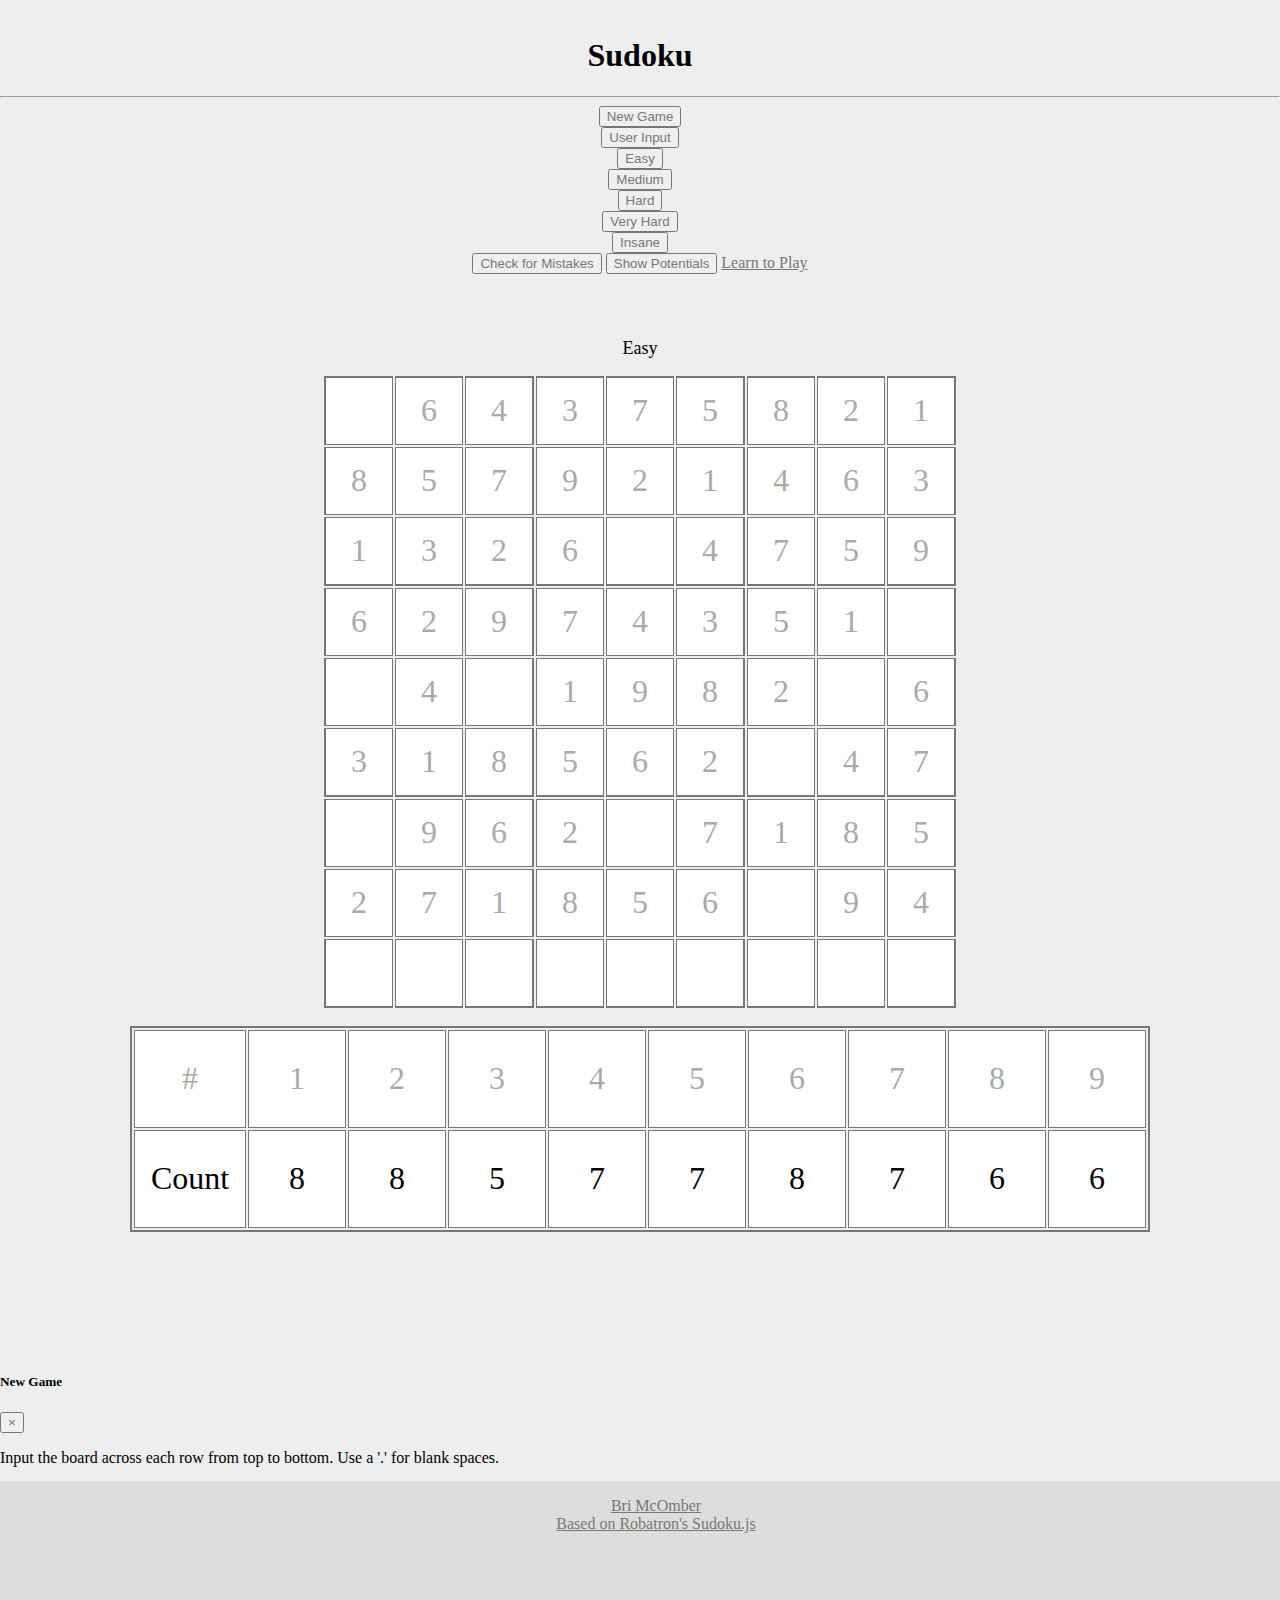
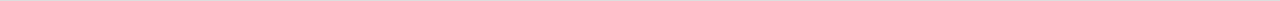
<file: index.html>
<!DOCTYPE html>
<html lang='en'>
    <head>
        <title>Sudoku</title>

        <!-- bootstrap -->
        <link rel="stylesheet" href="https://cdn.jsdelivr.net/npm/bootstrap@4.5.3/dist/css/bootstrap.min.css" integrity="sha384-TX8t27EcRE3e/ihU7zmQxVncDAy5uIKz4rEkgIXeMed4M0jlfIDPvg6uqKI2xXr2" crossorigin="anonymous">
        <script src="https://code.jquery.com/jquery-3.5.1.slim.min.js" integrity="sha384-DfXdz2htPH0lsSSs5nCTpuj/zy4C+OGpamoFVy38MVBnE+IbbVYUew+OrCXaRkfj" crossorigin="anonymous"></script>
        <script src="https://cdn.jsdelivr.net/npm/bootstrap@4.5.3/dist/js/bootstrap.bundle.min.js" integrity="sha384-ho+j7jyWK8fNQe+A12Hb8AhRq26LrZ/JpcUGGOn+Y7RsweNrtN/tE3MoK7ZeZDyx" crossorigin="anonymous"></script>

        <!-- style -->
        <link href='styles.css' rel='stylesheet'></link>
        <link rel="icon" type="image/png" href="favicon.ico"/>
        <meta name="viewport" content="width=device-width, initial-scale=1">

        <!-- js files -->
        <script src='play.js'></script>
        <script src='generator.js'></script>
    </head>

    <body>
        <div id='layout-container'>
            <div id="header">
                <h1>Sudoku</h1><hr>

                <div class="dropdown">
                    <button class="btn btn-outline-warning dropdown-toggle" type="button" id="newGameBtn" data-toggle="dropdown" aria-haspopup="true" aria-expanded="false">
                        New Game
                    </button>
                    <div class="dropdown-menu" aria-labelledby="newGameBtn">
                        <button class="dropdown-item" data-toggle="modal" data-target="#userInputModal">User Input</button>
                        <div id='easy'>
                            <button class="dropdown-item" onclick="newGame('easy')">Easy</button>
                        </div>
                        <div id='medium'>
                            <button class="dropdown-item" onclick="newGame('medium')">Medium</button>
                        </div>
                        <div id='hard'>
                            <button class="dropdown-item" onclick="newGame('hard')">Hard</button>
                        </div>
                        <div id='very-hard'>
                            <button class="dropdown-item" onclick="newGame('very-hard')">Very Hard</button>
                            <div id="spinner" class="lds-ring"><div></div></div>
                        </div>
                        <div id='insane'>
                            <button class="dropdown-item" onclick="newGame('insane')">Insane</button>
                        </div>
                        <!-- <button class="dropdown-item" id='inhuman' onclick="newGame('inhuman')">Inhuman</button> -->
                    </div>

                    <button class="btn btn-outline-warning" type="button" id="checkBtn" onclick="checkForMistakes()">
                        Check for Mistakes
                    </button>

                    <button class="btn btn-outline-warning" type="button" id="potentialsBtn" onclick="togglePotentials()">
                        Show Potentials
                    </button>
                    <button class="btn btn-outline-warning" type="button" id='fillSinglePotentialsBtn' onclick="fillSinglePotentials()" hidden>
                        Fill Single Potentials
                    </button>
                    <a class="btn btn-outline-warning" id='learnBtn' href="learn.html">
                        Learn to Play
                    </a>

                </div>

            <div id='body'>
                <div id='mistakesMessages'></div>
                <div id='gameDifficulty'></div>

                <table id='board'>
                    <tr><td></td><td></td><td></td><td></td><td></td><td></td><td></td><td></td><td></td></tr>
                    <tr><td></td><td></td><td></td><td></td><td></td><td></td><td></td><td></td><td></td></tr>
                    <tr><td></td><td></td><td></td><td></td><td></td><td></td><td></td><td></td><td></td></tr>
                    <tr><td></td><td></td><td></td><td></td><td></td><td></td><td></td><td></td><td></td></tr>
                    <tr><td></td><td></td><td></td><td></td><td></td><td></td><td></td><td></td><td></td></tr>
                    <tr><td></td><td></td><td></td><td></td><td></td><td></td><td></td><td></td><td></td></tr>
                    <tr><td></td><td></td><td></td><td></td><td></td><td></td><td></td><td></td><td></td></tr>
                    <tr><td></td><td></td><td></td><td></td><td></td><td></td><td></td><td></td><td></td></tr>
                    <tr><td></td><td></td><td></td><td></td><td></td><td></td><td></td><td></td><td></td></tr>
                </table>

                <div id='counters'>
                    <table>
                        <thead>
                            <td class='highlightBtn'>#</td>
                            <td class='highlightBtn'>1</td>
                            <td class='highlightBtn'>2</td>
                            <td class='highlightBtn'>3</td>
                            <td class='highlightBtn'>4</td>
                            <td class='highlightBtn'>5</td>
                            <td class='highlightBtn'>6</td>
                            <td class='highlightBtn'>7</td>
                            <td class='highlightBtn'>8</td>
                            <td class='highlightBtn'>9</td>
                        </thead>
                        <tbody>
                            <td>Count</td>
                            <td></td>
                            <td></td>
                            <td></td>
                            <td></td>
                            <td></td>
                            <td></td>
                            <td></td>
                            <td></td>
                            <td></td>
                        </tbody>
                    </table>
                </div>
            </div>

            <div id='footer'>
                <a href='https://brimco.herokuapp.com' class='text-secondary'>Bri McOmber</a><br>
                <a href='https://github.com/robatron/sudoku.js' class='text-secondary'>Based on Robatron's Sudoku.js</a>
            </div>
        </div>

        <!-- user input game modal -->
        <div class="modal fade" id="userInputModal" tabindex="-1" role="dialog">
            <div class="modal-dialog" role="document">
                <div class="modal-content">
                    <div class="modal-header">
                        <h5 class="modal-title" id="exampleModalLabel">New Game</h5>
                        <button type="button" class="close" data-dismiss="modal" aria-label="Close">
                            <span aria-hidden="true">&times;</span>
                        </button>
                    </div>

                    <div class="modal-body">
                        <p>
                            Input the board across each row from top to bottom. Use a '.' for blank spaces.
                        </p>
                        <textarea id='userInputString' oninput="checkUserInput()"></textarea>
                        <div><span id='numValid'>&#10005 0</span>/81 valid characters (123456789.)</div>
                        <div id='validBoard'>&#10005 Is not a valid board.</div>
                        <div id='hasUnique'>&#10005 Does not have a unique solution.</div>
                        <input type='button' id='userInputSubmit' disabled value='Start' onclick="newGame('user-input')">
                    </div>
                </div>
            </div>
        </div>
 
        <script>
            newGame('easy')
        </script>
    </body>
</html>
</file>
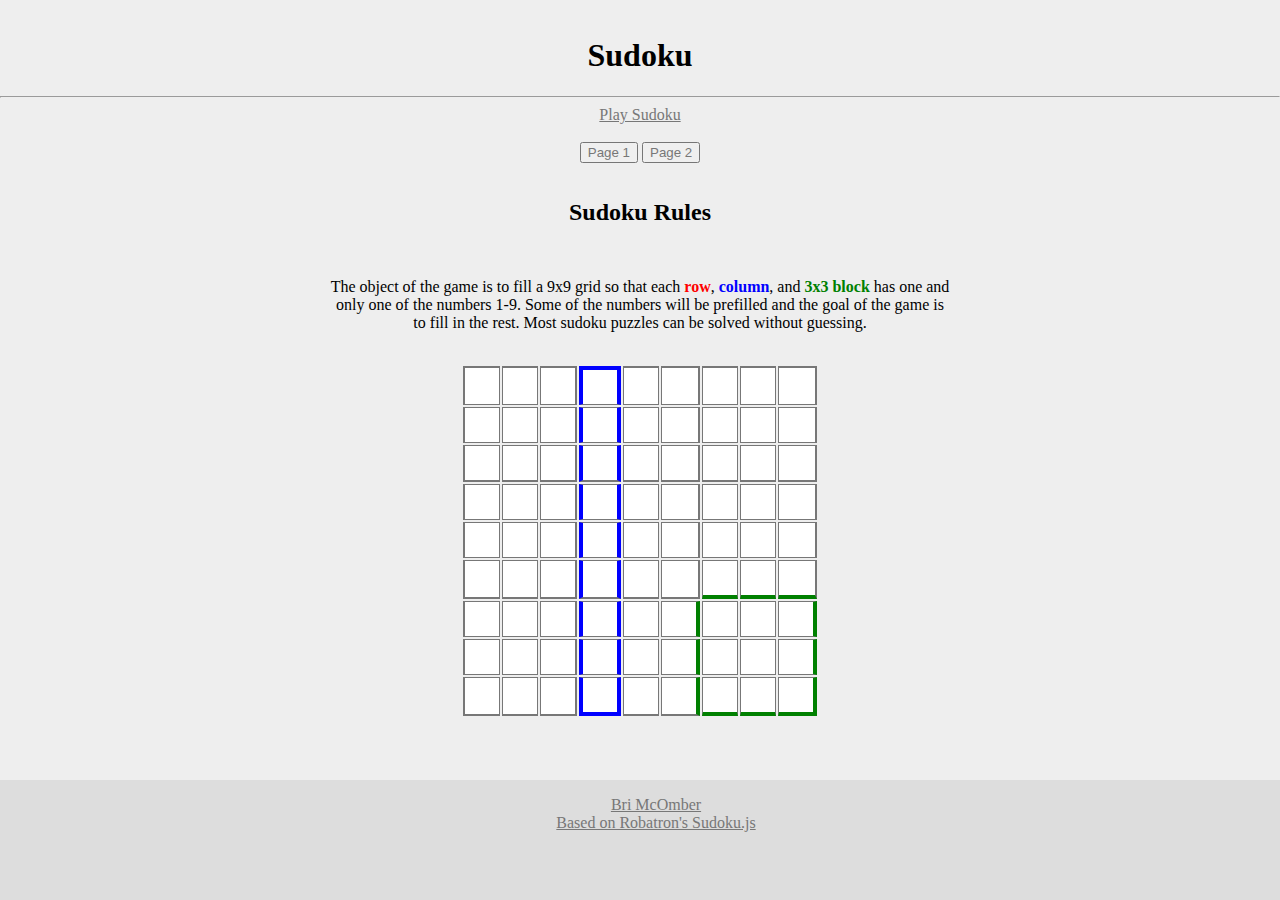
<file: learn.html>
<!DOCTYPE html>
<html lang='en'>
    <head>
        <title>Learn to Play Sudoku</title>

        <!-- bootstrap -->
        <link rel="stylesheet" href="https://cdn.jsdelivr.net/npm/bootstrap@4.5.3/dist/css/bootstrap.min.css" integrity="sha384-TX8t27EcRE3e/ihU7zmQxVncDAy5uIKz4rEkgIXeMed4M0jlfIDPvg6uqKI2xXr2" crossorigin="anonymous">
        <script src="https://code.jquery.com/jquery-3.5.1.slim.min.js" integrity="sha384-DfXdz2htPH0lsSSs5nCTpuj/zy4C+OGpamoFVy38MVBnE+IbbVYUew+OrCXaRkfj" crossorigin="anonymous"></script>
        <script src="https://cdn.jsdelivr.net/npm/bootstrap@4.5.3/dist/js/bootstrap.bundle.min.js" integrity="sha384-ho+j7jyWK8fNQe+A12Hb8AhRq26LrZ/JpcUGGOn+Y7RsweNrtN/tE3MoK7ZeZDyx" crossorigin="anonymous"></script>

        <!-- style -->
        <link href='styles.css' rel='stylesheet'></link>
        <!-- <link rel="icon" type="image/png" href="/favicon.png"/> -->
        <meta name="viewport" content="width=device-width, initial-scale=1">

        <!-- js files -->
        <script src='learn.js'></script>
    </head>

    <body>
        <div id='layout-container'>
            <div id="header">
                <h1>Sudoku</h1><hr>

                <nav>
                    <a href='index.html' class='btn btn-outline-warning'>Play Sudoku</a><br><br>
                    <button onclick="showPage(1)" class='btn btn-warning pageBtn' id='1'>Page 1</button>
                    <button onclick="showPage(2)" class='btn btn-outline-warning pageBtn' id='2'>Page 2</button>
                </nav>
            </div>

            <div id='body'>
                <div class='page' id='1'>
                    <h2>Sudoku Rules</h2>
                    <p>The object of the game is to fill a 9x9 grid so that each <span class='red'>row</span>, 
                        <span class='blue'>column</span>, and <span class='green'>3x3 block</span> has one 
                        and only one of the numbers 1-9. Some of the numbers will be prefilled and the goal 
                        of the game is to fill in the rest. Most sudoku puzzles can be solved without guessing.
                    </p>
                    
                    <table id='board' class="row-col-block-board sm-board">
                        <tr><td></td><td></td><td></td><td></td><td></td><td></td><td></td><td></td><td></td></tr>
                        <tr><td></td><td></td><td></td><td></td><td></td><td></td><td></td><td></td><td></td></tr>
                        <tr><td></td><td></td><td></td><td></td><td></td><td></td><td></td><td></td><td></td></tr>
                        <tr><td></td><td></td><td></td><td></td><td></td><td></td><td></td><td></td><td></td></tr>
                        <tr><td></td><td></td><td></td><td></td><td></td><td></td><td></td><td></td><td></td></tr>
                        <tr><td></td><td></td><td></td><td></td><td></td><td></td><td></td><td></td><td></td></tr>
                        <tr><td></td><td></td><td></td><td></td><td></td><td></td><td></td><td></td><td></td></tr>
                        <tr><td></td><td></td><td></td><td></td><td></td><td></td><td></td><td></td><td></td></tr>
                        <tr><td></td><td></td><td></td><td></td><td></td><td></td><td></td><td></td><td></td></tr>
                    </table>   
                </div>

                <div class='page' id='2' hidden>
                    <h2>New Game</h2>
                    <p>
                        Start a new game by clicking the "New Game" button and then selecting the difficulty. One option 
                        is "User Input." This opens a window where the user can input a new game by entering the numbers
                        across each row from top to bottom, using a period as empty spaces.
                    </p>
                    <p> 
                        The difficulty only determines the number of squares that are filled in the beginning, so the 
                        actual difficulty in the solving each board may vary. For the harder difficulties, the program
                        sometimes can't generate a board with a unique solution. If this happens, it will show it
                        with the difficulty shown above the board. We're working to improve the board generation algorithm!
                    </p>

                    <h2>Check for Mistakes</h2>
                    <p>
                        The "Check for Mistakes" button will check your current board and highlight any mistakes in 
                        <span class='red'>red</span>. It will also list the number of mistakes and the number of 
                        blanks squares remaining. When the board is completed correctly, the board will turn
                        <span class='green'>green</span>.
                    </p>

                    <h2>Show Potentials</h2>
                    <p>
                        This sudoku page can show the potential numbers for each square of the board by clicking the 
                        button at the top. Clicking the "Show Potentials" button will show a list in each square 
                        of every number that is not yet found in the corresponding row, column, or square. For example, 
                        in the board below, the <span class='green'>green square</span> the potential numbers would be 
                        <strong>3, 5, 7</strong>. 
                    </p>    
                    <table id='board' class="sm-board">
                        <tr><td>1</td><td></td><td></td><td></td><td></td><td></td><td></td><td></td><td></td></tr>
                        <tr><td></td><td></td><td>4</td><td></td><td></td><td></td><td></td><td></td><td></td></tr>
                        <tr><td>2</td><td class='green-border'></td><td></td><td></td><td></td><td>9</td><td>8</td><td></td><td>6</td></tr>
                        <tr><td></td><td></td><td></td><td></td><td></td><td></td><td></td><td></td><td></td></tr>
                        <tr><td></td><td></td><td></td><td></td><td></td><td></td><td></td><td></td><td></td></tr>
                        <tr><td></td><td></td><td></td><td></td><td></td><td></td><td></td><td></td><td></td></tr>
                        <tr><td></td><td>6</td><td></td><td></td><td></td><td></td><td></td><td></td><td></td></tr>
                        <tr><td></td><td></td><td></td><td></td><td></td><td></td><td></td><td></td><td></td></tr>
                        <tr><td></td><td></td><td></td><td></td><td></td><td></td><td></td><td></td><td></td></tr>
                    </table>
                    <p>
                        When the potential numbers are showing, there will be another button labeled "Fill Single Potentials."
                        This button will automatically fill and square with only one potential with the remaining number.
                    </p>

                    <h2>Number Counts & Highlighting</h2>
                    <p>
                        The chart below the board shows the current count of each number in the board. A completed 
                        board will have 9 of each number.
                    </p>
                    <p>
                        Clicking a number in this chart (top row) will highlight that number on your board in 
                        <span class='highlight'>dark blue</span>. Squares where that number is not a 
                        potential are highlighted in <span class='softHighlight'>light blue</span>.
                    </p>
                </div>
            </div>

            <div id='footer'>
                <a href='https://brimco.herokuapp.com' class='text-secondary'>Bri McOmber</a><br>
                <a href='https://github.com/robatron/sudoku.js' class='text-secondary'>Based on Robatron's Sudoku.js</a>
            </div>
        </div> 
    </body>
</html>
</file>
<file: styles.css>
/* Page Structure */
html,
body {
  margin: 0;
  padding: 0;
  height: 100%;
  background-color: #eee;
}
#layout-container {
  min-height: 100%;
  position: relative;
}
#body {
  padding: 1em;
  padding-bottom: 7.5em;   /* Height of the footer + padding */
  text-align: center;
}
#footer {
  text-align: center;
  background-color: #ddd;
  position: absolute;
  bottom: 0;
  width: 100%;
  height: 5.5em;   /* Height of the footer */
  padding: 1em;
}
#header {
    text-align: center;
    padding-top: 1em;
}

/* Board */
#board {
    margin: auto;
    display: inline;
    font-weight: bold;
}
#board td, #counters td {
    width: 2em;
    height: 2em;
    text-align: center;
    border: 1px solid #777;
    background-color: white;
    font-size: xx-large;
}
@media (max-width: 760px) {
    #board td, #counters td {
        width: 2em;
        height: 2em;
        font-size: x-large;
    }
}

#board td:nth-child(3n) {
    border-right-width: 2px;
}
#board td:first-child {
    border-left-width: 2px;
}
#board tr:nth-child(3n) td {
    border-bottom-width: 2px;
}
#board tr:first-child td {
    border-top-width: 2px;
}

/* Counter Table */
#counters table {
    border: 2px solid #777;
    margin: auto;
    margin-top: 1em;
}
#counters td {
    padding: 0.5em;
}
#counters thead {
    font-weight: lighter;
    color: #aaa;
}

/* Selection */
#selectNumber button {
    background-color: #ccc;
    margin: 0.2em;
    border: none;
    width: 1.5em;
}
#selectNumber button:last-child {
    width: 5.3em;
}

/* Board Coloring */
.permanent {
    color: #aaa;
    font-weight: lighter!important;
}
.mistake {
    font-weight: bold;
    background-color: lightcoral!important;
}
.highlight {
    background-color: lightskyblue!important;
    color: black;
}
.softHighlight {
    background-color: rgb(214, 239, 255)!important;
    color: black;
}
.won {
    background-color: rgb(180, 241, 180)!important;
    color: black;
}
.potential {
    color: lightseagreen;
    pointer-events: none;
    font-size: medium;
    vertical-align: text-bottom;
}
.glow {
    animation-name: glow-fade;
    animation-duration: 2s;
}
@keyframes glow-fade {
    0% {
      text-shadow: 0px 0px 5px gold;
    }
    100% {
      text-shadow: 0px 0px 0px gold;
    }
}

/* Learn to Play Board */
.sm-board td {
    width: 1em!important;
    height: 1em!important;
    font-weight: normal!important;
}
.red {
    color: red;
    font-weight: bold;
}
.row-col-block-board tr:nth-of-type(2) {
    border: 4px solid red!important;
}
.blue {
    color: blue;
    font-weight: bold;
}
.row-col-block-board tr td:nth-of-type(4) {
    border-right: 4px solid blue!important;
    border-left: 4px solid blue!important;
}
.row-col-block-board tr:first-of-type td:nth-of-type(4) {
    border-top: 4px solid blue!important;
}
.row-col-block-board tr:last-of-type td:nth-of-type(4) {
    border-bottom: 4px solid blue!important;
}
.green {
    color: green;
    font-weight: bold;
}
.green-border {
    border: 4px solid green!important;
}
.row-col-block-board tr:nth-of-type(3n + 6) td:nth-of-type(n + 7) {
    border-bottom: 4px solid green!important;
}
.row-col-block-board tr:nth-of-type(n + 7) td:nth-of-type(3n + 6) {
    border-right: 4px solid green!important;
}

.page p {
    width: 50%;
    margin: auto;    
    padding: 2em;
}
@media(max-width: 760px) {
    p {
        width: 100%;
        padding-left: 0.5em;
        padding-right: 0.5em;
    }
}

#mistakesMessages {
    font-size: x-large;
    height: 2em;
}

#gameDifficulty {
    text-transform: capitalize;
    height: 2em;
    font-size: large;
}

#userInputString {
    width: 100%;
}
button, a {
    color: #777!important;
}
</file>
